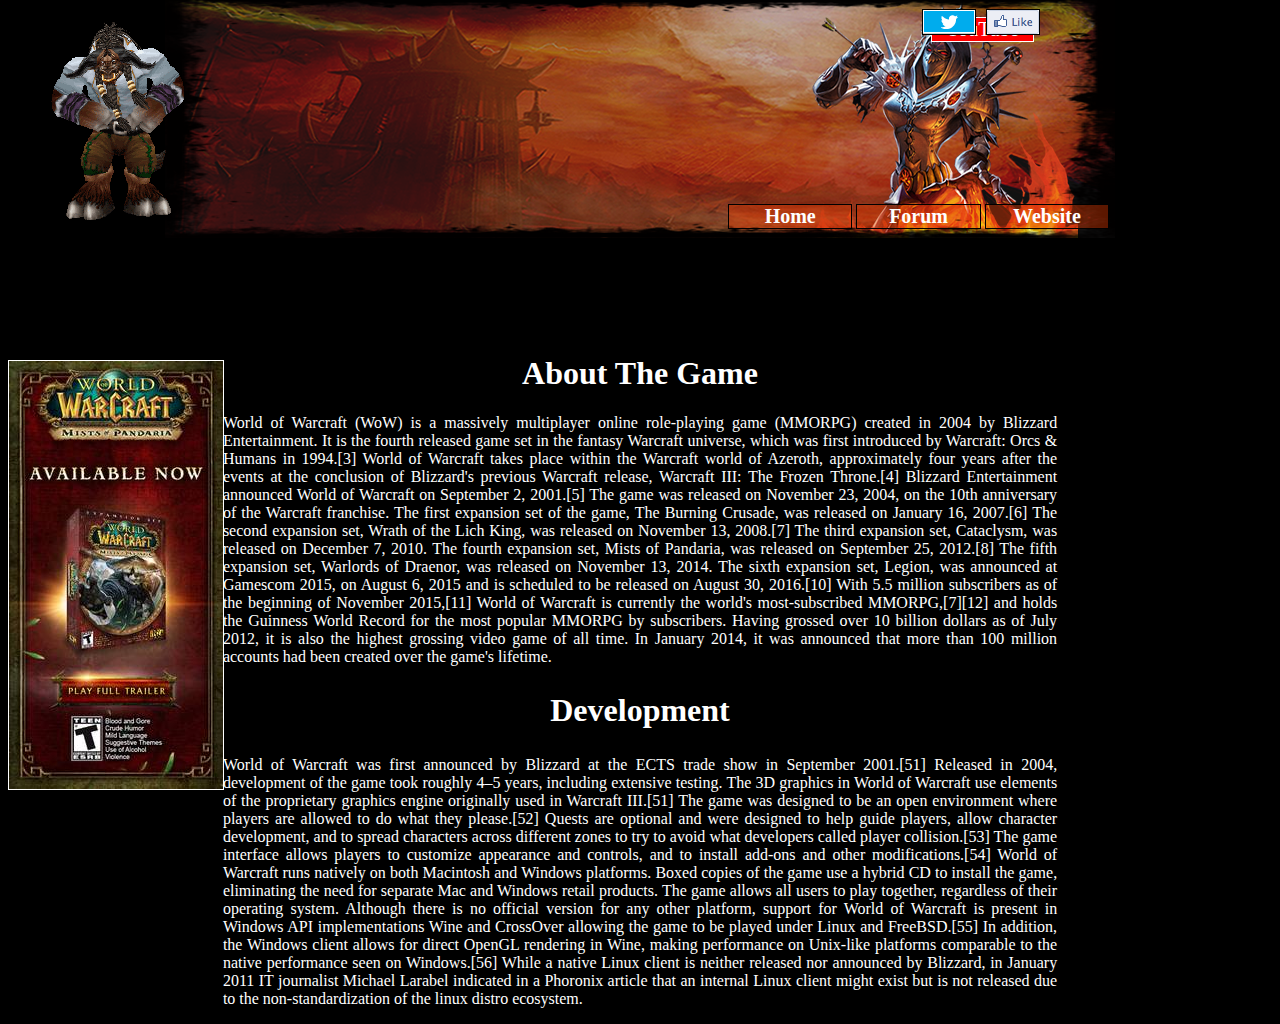
<file: index.html>
<html>

	<!-- kada se koristi #YT_Button:hover u tom slucaju text na celoj stranici se malo spusti. 
	Mislim da je ovaj problem u tome sto je dugme napravljeno kao paragraf, samim tim svi ostali paragrafi uticu-->

	<head>
		<link rel="stylesheet" style="text/css" href="css/config.css" />  <!-- Definicija za tabelu itd. itd. itd.-->
		<link rel="stylesheet" style="text/css" href="css/textconfig.css" />  <!-- Definicija za paragraf, h1, h2 itd.-->
		<link rel="Favourite Icon" href="img/favIcon.ico" />
		<title>World Of Warcraft </title>
	</head>
	
	<body bgcolor="black" >
		<!-- <center><a id="VideoStuff"><iframe width="950" height="240" src="https://www.youtube.com/watch?v=eYNCCu0y-Is"> </iframe> </a></center> -->
		<!-- <center> <a id="HeaderFix" href="index.html"><img src="img/header.jpg"/> </a></center> -->
		<!-- <center> <a id="HeaderFix" href="index.html"><img src="img/headerGif.gif"/> </a></center> -->
		<center> <a id="HeaderFix" href="index.html"><img src="img/header.png"/> </a></center>
		<a id="leftSidePicture" href="http://us.battle.net/wow/en/" target="_blank"><img src="img/wow_leftside.png" /></a>
		<center> <a id="GifSpec"> <img src="img/dance.gif" /> </a> </center>
		
		<ul id="MenuID"> 
			<li> <a href="index.html"> Home </a> </li>
			<li> <a href="index.html"> Forum </a></li>
			<li> <a href="index.html"> Website </a></li>
		</ul>
		<p id="YT_Button"> <a href="https://www.youtube.com/user/WorldofWarcraft" target="_blank"> YouTube </a> </p> 
		
		<h1> About The Game </h1>
		
		<p class="TextFix"> World of Warcraft (WoW) is a massively multiplayer online role-playing game (MMORPG) created in 2004 by Blizzard Entertainment. It is the fourth released game set in the fantasy Warcraft universe, which was first introduced by Warcraft: Orcs & Humans in 1994.[3] World of Warcraft takes place within the Warcraft world of Azeroth, approximately four years after the events at the conclusion of Blizzard's previous Warcraft release, Warcraft III: The Frozen Throne.[4] Blizzard Entertainment announced World of Warcraft on September 2, 2001.[5] The game was released on November 23, 2004, on the 10th anniversary of the Warcraft franchise.

		The first expansion set of the game, The Burning Crusade, was released on January 16, 2007.[6] 
		The second expansion set, Wrath of the Lich King, was released on November 13, 2008.[7] 
		The third expansion set, Cataclysm, was released on December 7, 2010. The fourth expansion set, 
		Mists of Pandaria, was released on September 25, 2012.[8] The fifth expansion set, Warlords of Draenor, was released on November 13, 2014.
		The sixth expansion set, Legion, was announced at Gamescom 2015, on August 6, 2015 and is scheduled to be released on August 30, 2016.[10]

		With 5.5 million subscribers as of the beginning of November 2015,[11] 
		World of Warcraft is currently the world's most-subscribed MMORPG,[7][12] and holds the Guinness World Record for the most popular MMORPG by subscribers.
		Having grossed over 10 billion dollars as of July 2012, it is also the highest grossing video game of all time.
		In January 2014, it was announced that more than 100 million accounts had been created over the game's lifetime.</p>
		
		<h2> Development </h2>
		<p class="TextFix">World of Warcraft was first announced by Blizzard at the ECTS trade show in September 2001.[51] 
		Released in 2004, development of the game took roughly 4–5 years, including extensive testing. 
		The 3D graphics in World of Warcraft use elements of the proprietary graphics engine originally used in Warcraft III.[51] 
		The game was designed to be an open environment where players are allowed to do what they please.[52] Quests are optional and were designed to help guide players, 
		allow character development, and to spread characters across different zones to try to avoid what developers called player collision.[53] The game interface allows players to 
		customize appearance and controls, and to install add-ons and other modifications.[54]

		World of Warcraft runs natively on both Macintosh and Windows platforms. 
		Boxed copies of the game use a hybrid CD to install the game, eliminating the need for separate Mac and Windows retail products. 
		The game allows all users to play together, regardless of their operating system. Although there is no official version for any 
		other platform, support for World of Warcraft is present in Windows API implementations Wine and CrossOver allowing the game to 
		be played under Linux and FreeBSD.[55] In addition, the Windows client allows for direct OpenGL rendering in Wine, making performance on 
		Unix-like platforms comparable to the native performance seen on Windows.[56] While a native Linux client is neither released nor announced 
		by Blizzard, in January 2011 IT journalist Michael Larabel indicated in a Phoronix article that an internal Linux client might exist but is not 
		released due to the non-standardization of the linux distro ecosystem. </p>
		<a class="ImageFixed" href="https://www.facebook.com/Blizzard" target="_blank"> <img src="img/like.png"/> </a>
		<a class="ImageFixed2" href="https://twitter.com/warcraft" target="_blank"> <img src="img/follow.png"/> </a>
		

		
		
		
	</body>

</html>
</file>
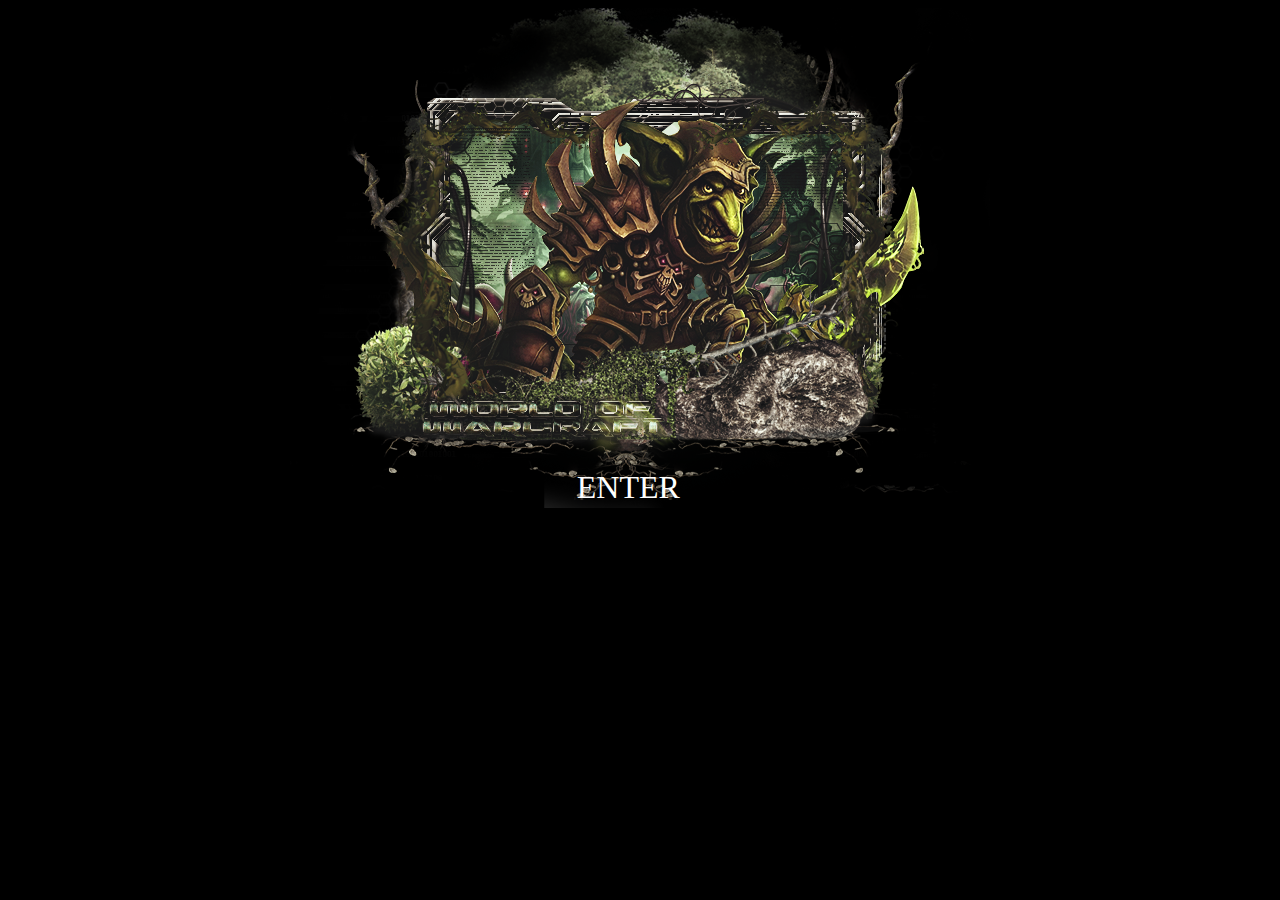
<file: main.html>
<html>

	<head> 
		<link rel="stylesheet" type="text/css" href="css/textconfig.css" />
		<link rel="stylesheet" type="text/css" href="css/config.css" />
		<link rel="Favourite Icon" href="img/favIcon.ico" />
		<title>World Of Warcraft </title>
	</head>
	
	<body bgcolor="black">
		<center><img src="img/welcome.png"/></center>
		<p id="WelcomeText"> <a href="index.html"> ENTER </a> </p>
	</body>

</html>
</file>
<file: css/config.css>
#MenuID li {
	display: inline-block;
	list-style: none;
	background-color: rgba(228, 57, 0, 0.4);
	font-size: 20px;
	position: relative;
	/*left: 220;*/
	left: 680;
	top: -60;
	font-weight: bold;
	width: 10%;
	text-align: center;
	border: 1px solid black;
	
}

#MenuID li:hover {
	background-color: rgba(0, 0, 0, 0.4);
}

#MenuID li a {
	text-decoration: none;
	color: white;
	
}

#HeaderFix {
	position: relative;
	top: -10;
}

#leftSidePicture {
	position: absolute;
	border: 1px solid white;
	top: 40%;
}

#leftSidePicture:hover {
	border: 20px solid rgba(0, 0, 0, 0);
}

#YT_Button {
	background-color: red;
	color: white;
	font-size: 20px;
	position: relative;
	width: 8%;
	text-align: center;
	border: 1px solid white;
	left: 680;
	top: -33%;
	left: 73%;
}

#YT_Button a {
	text-decoration: none;
	color: white;
}

.ImageFixed {
	position: absolute;
	border: 1px solid white;
	top: 1%;
	left: 77%;
	border: 1px solid black;
}

.ImageFixed:hover, .ImageFixed2:hover, #YT_Button:hover {
	border: 5px solid rgba(0, 0, 0, 0);
}

.ImageFixed2 {
	position: absolute;
	border: 1px solid white;
	top: 1%;
	left: 72%;
	border: 1px solid black;
}



#GifSpec {
	position: absolute;
	left: 2%;
	top: 20;
}
</file>
<file: css/textconfig.css>
/* Deo za paragrafe */
.TextFix {
	color: white;
	margin-left: 17%;
	margin-right: 17%;
	text-align: justify;
	
}

.TextFix:hover {
	font-weight: bold;
}


/* h1 & h2 definicije */
h1 {
	color: white;
	text-align: center;
	font-size: 200%;
}

h1:hover, h2:hover {  
	color:red;
	text-decoration: overline;
}


h1:visited {
	text-decoration: overline;
}


h2 {
	color: white;
	text-align: center;
	font-size: 200%;
}


#WelcomeText {
	color: white;
	left: 45%;
	position: relative;
	font-size: 200%;
	top: -8%;
}

#WelcomeText a:hover {
	color: red;
	text-decoration: underline;
}

#WelcomeText a {
	text-decoration: none;
	color: white;
}
</file>
